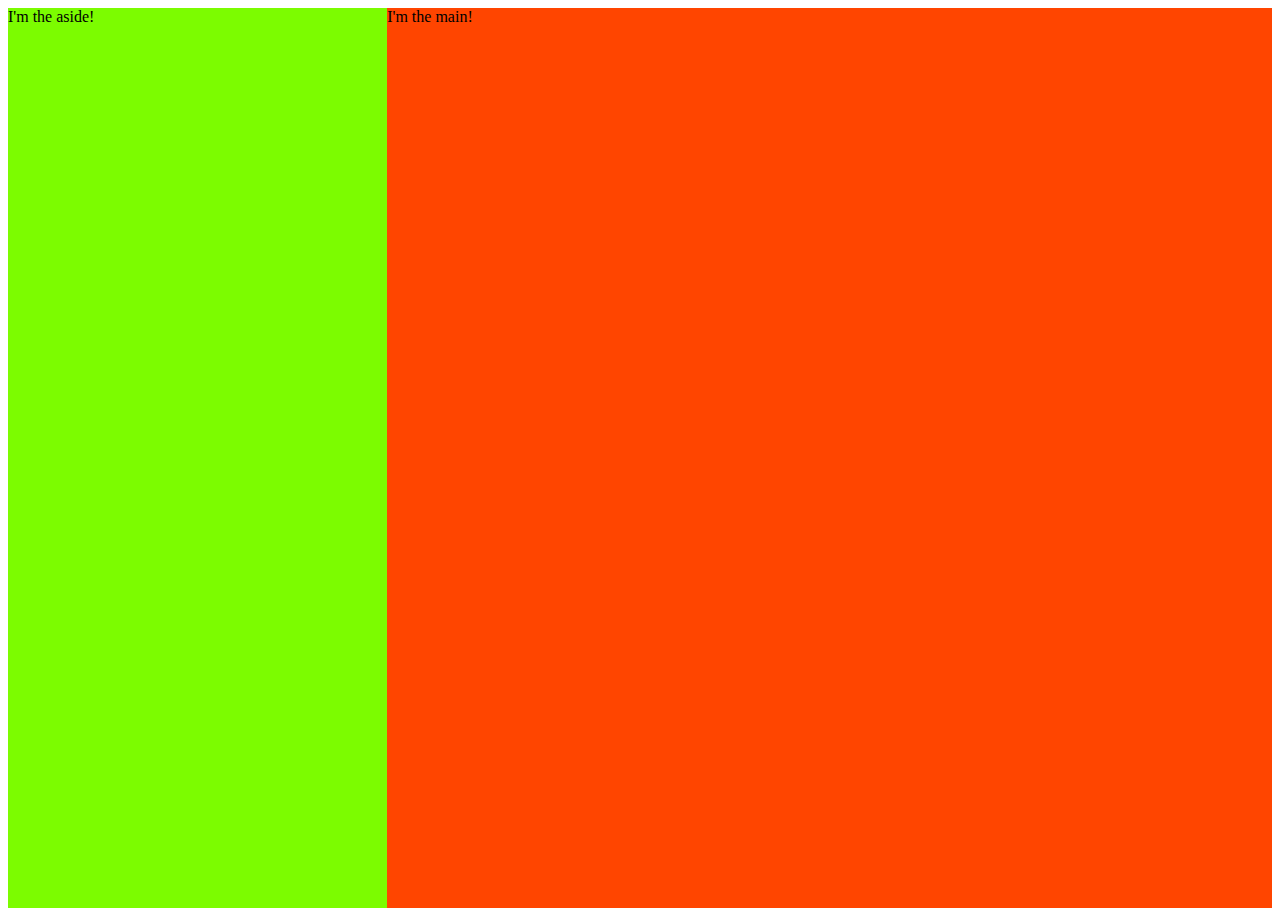
<file: 01-Simple-Floats/index.html>
<!DOCTYPE html>
<html>

<head>
  <meta charset="utf-8" />
  <meta http-equiv="X-UA-Compatible" content="IE=edge">
  <title>01-Simple-Floats</title>
  <meta name="viewport" content="width=device-width, initial-scale=1">
  <link rel="stylesheet" type="text/css" media="screen" href="style.css" />
</head>

<body>
  <!-- Putting things in a container to make it clearer -->
  <div class="container">
    <aside>
      I'm the aside!
    </aside>
    <main>
      I'm the main!
    </main>
  </div>
</body>

</html>
</file>
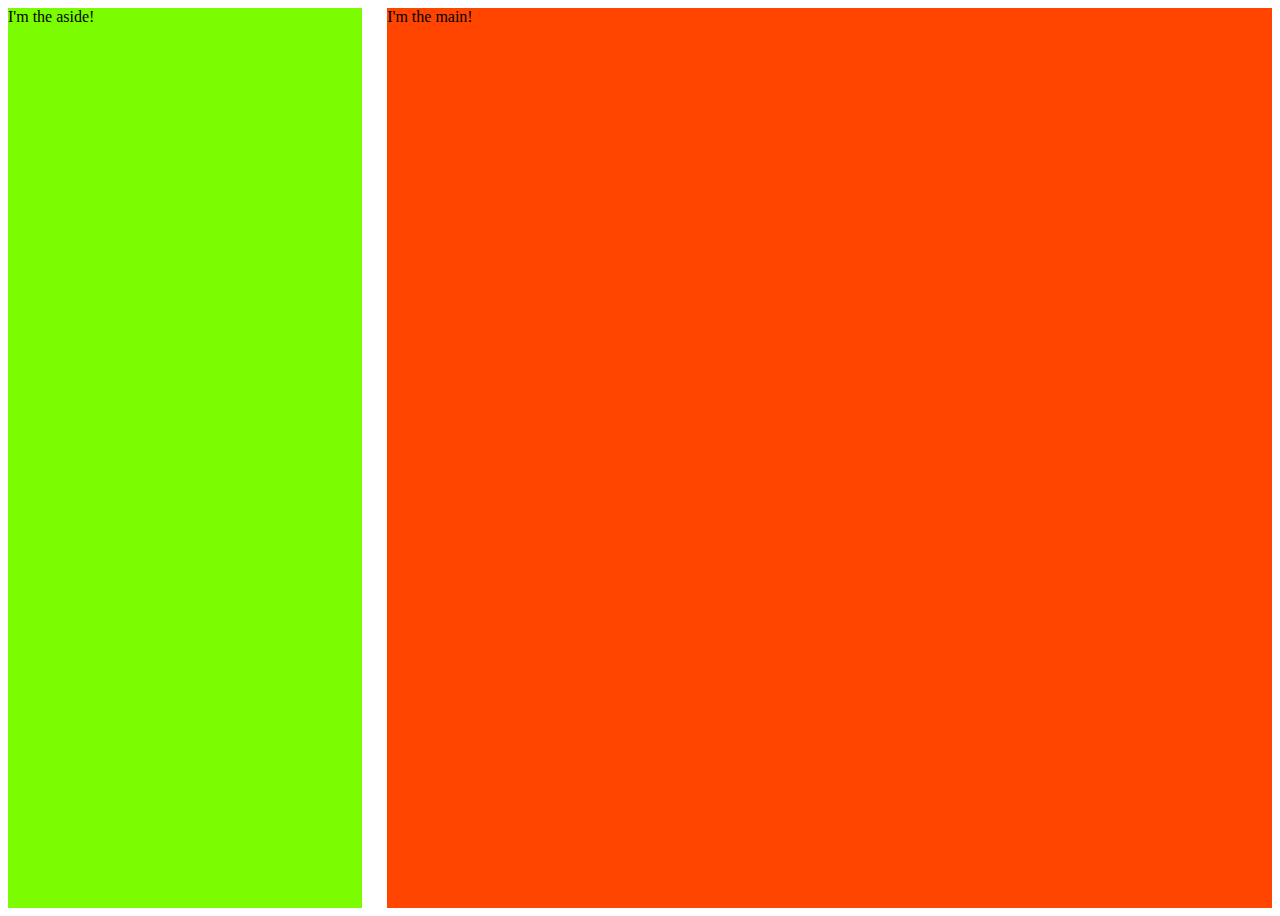
<file: 02-Floats-with-Margin/index.html>
<!DOCTYPE html>
<html>

<head>
  <meta charset="utf-8" />
  <meta http-equiv="X-UA-Compatible" content="IE=edge">
  <title>02-Floats-with-Margin</title>
  <meta name="viewport" content="width=device-width, initial-scale=1">
  <link rel="stylesheet" type="text/css" media="screen" href="style.css" />
</head>

<body>
  <!-- Putting things in a container to make it clearer -->
  <div class="container">
    <aside>
      I'm the aside!
    </aside>
    <main>
      I'm the main!
    </main>
  </div>
</body>

</html>
</file>
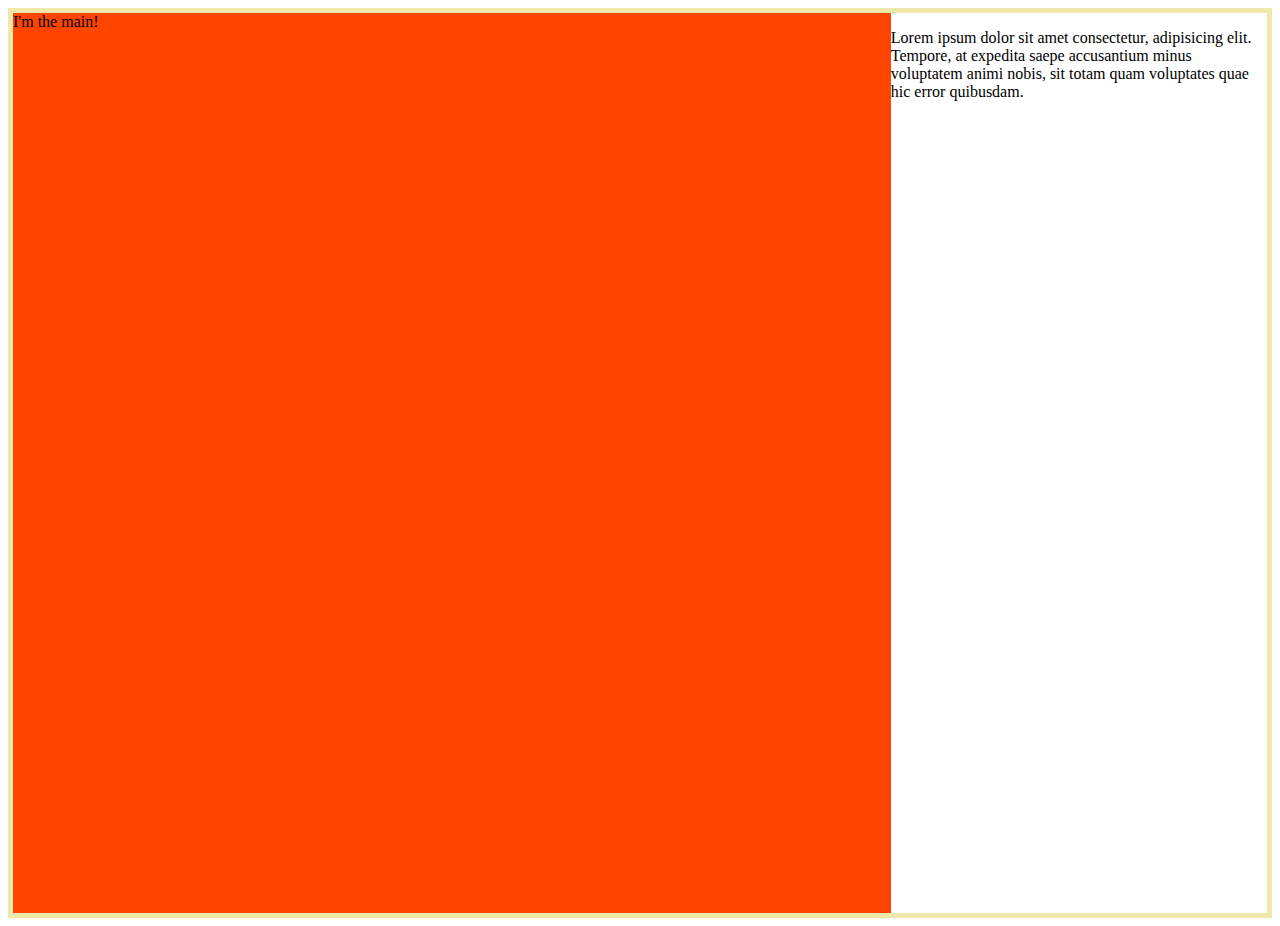
<file: 03-Floats-with-Inline-Element/index.html>
<!DOCTYPE html>
<html>

<head>
  <meta charset="utf-8" />
  <meta http-equiv="X-UA-Compatible" content="IE=edge">
  <title>03-Floats-with-Inline-Element</title>
  <meta name="viewport" content="width=device-width, initial-scale=1">
  <link rel="stylesheet" type="text/css" media="screen" href="style.css" />
</head>

<body>
  <!-- Putting things in a container to make it clearer -->
  <div class="container">
    <main>
      I'm the main!
    </main>
    <p>
      Lorem ipsum dolor sit amet consectetur, adipisicing elit. Tempore, at expedita saepe accusantium minus voluptatem
      animi nobis, sit totam quam voluptates quae hic error quibusdam.
    </p>
  </div>
</body>

</html>
</file>
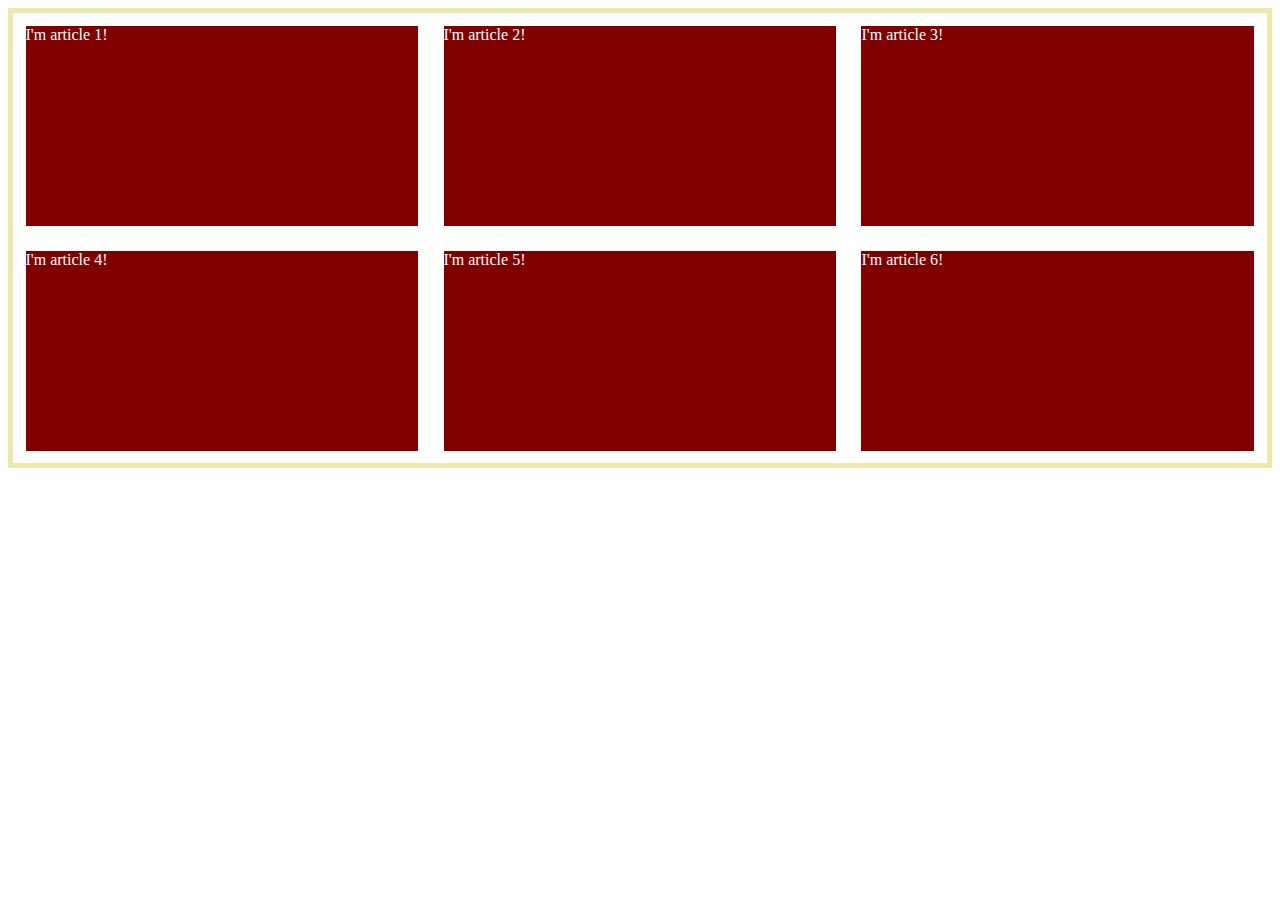
<file: 04-Complex-Floats/index.html>
<!DOCTYPE html>
<html>

<head>
  <meta charset="utf-8" />
  <meta http-equiv="X-UA-Compatible" content="IE=edge">
  <title>04-Complex-Floats</title>
  <meta name="viewport" content="width=device-width, initial-scale=1">
  <link rel="stylesheet" type="text/css" media="screen" href="style.css" />
</head>

<body>
  <!-- Putting things in a container to make it clearer -->
  <div class="container">
    <article>
      I'm article 1!
    </article>
    <article>
      I'm article 2!
    </article>
    <article>
      I'm article 3!
    </article>
    <article>
      I'm article 4!
    </article>
    <article>
      I'm article 5!
    </article>
    <article>
      I'm article 6!
    </article>
  </div>
</body>

</html>
</file>
<file: 01-Simple-Floats/style.css>
main, aside {
  /* Setting the height to be 100% of the viewport height for visibility */
  height: 100vh;
}

/*
  - Here we must clear the container since all of its children are floated
  - Without this, the height of the container will collapse all the way to 0 
  - Try commenting out this block and check your dev tools!
*/
.container::after {
  content: "";
  clear: both;
  display: table;
}

main {
  background-color: orangered;

  /* 
    - The width of this plus any floated elements next to it MUST EQUAL 100%
    - If its over 100% some elements will be kicked to the next line
    - 70 + 30 = 100 
  */
  width: 70%;

  /* 
    - This is what allows these block level elements to sit next to each other!
    - Notice we have to define this property on both "main" and "aside"
  */
  float: left;
}

aside {
  background-color: lawngreen;

  /* 
    - The width of this plus any floated elements next to it MUST EQUAL 100%
    - If its over 100% some elements will be kicked to the next line
    - 70 + 30 = 100 
  */
  width: 30%;

  /* 
    - This is what allows these block level elements to sit next to each other!
    - Notice we have to define this property on both "main" and "aside"
  */
  float: left;
}
</file>
<file: 02-Floats-with-Margin/style.css>
main, aside {
  /* Setting the height to be 100% of the viewport height for visibility */
  height: 100vh;
}

.container::after {
  content: "";
  clear: both;
  display: table;
}

main {
  background-color: orangered;

  /* 
    - The width of this plus any floated elements next to it MUST EQUAL 100%
    - Since we have margin on one of the elements here, we MUST include that in our calculation
    - 70 + 28 + 2 = 100 
  */
  width: 70%;

  float: left;
}

aside {
  background-color: lawngreen;

  /* 
    - The width of this plus any floated elements next to it MUST EQUAL 100%
    - Since we have margin on one of the elements here, we MUST include that in our calculation
    - 70 + 28 + 2 = 100 
  */
  width: 28%;
  margin-right: 2%;

  float: left;
}
</file>
<file: 03-Floats-with-Inline-Element/style.css>
main {
  /* Setting the height to be 100% of the viewport height for visibility */
  height: 100vh;
}

/* Just setting a border to make it a bit more visual */
.container {
  border: 5px solid palegoldenrod;
}

/*
  Clearfix for container
  - Note what happens when you comment this block out
  - Watch how the container (yellow border) collapses to the height of the non-floated (p) element
  - Weird huh? It doesn't collapse to 0 like we saw before!
  - That's because in the previous examples ALL of the container's children were floated
  - Here we only have one floated element (main) and the other is an inline p element
*/
.container::after {
  content: "";
  clear: both;
  display: table;
}

main {
  background-color: orangered;

  /* 
    - Now that we have one floated element and one inline element let's observe what happens
    - See how they still sit next to eachother? That's beacuse p is an inline element!
    - Try removing the float and see what happens!
    - The p gets kicked to the next line because "main" is a block level element and takes up all the space unless floated!
    - REMEMBER: The float property is critical to get block elements to behave like inline elements
  */
  width: 70%;

  float: left;
}
</file>
<file: 04-Complex-Floats/style.css>
/* Just setting a border to make it a bit more visual */
.container {
  border: 5px solid palegoldenrod;
}

/*
  Clearfix for container
*/
.container::after {
  content: "";
  clear: both;
  display: table;
}

article {
  /* Just for visual purposes */
  height: 200px;
  background-color: maroon;
  color: white;

  /*
    - I want 3 articles per row
    - I want 1% margin on all sides
    - Watch how this changes our 100% calculation
    - 31.3 + 31.3 + 31.3 + 6 = 100%
    - What's the "6" in this case?
      - Its the margin from each side of all 3 articles per row
      - See the illustration below
      - 1% <article> 1% 1% <article> 1% 1% <article> 1%
  */
  float: left;
  margin: 1%; /* 1% margin on all sides */
  width: 31.333333%; /* Adjusting our calculation to account for 1% margins on left and right
}
</file>
